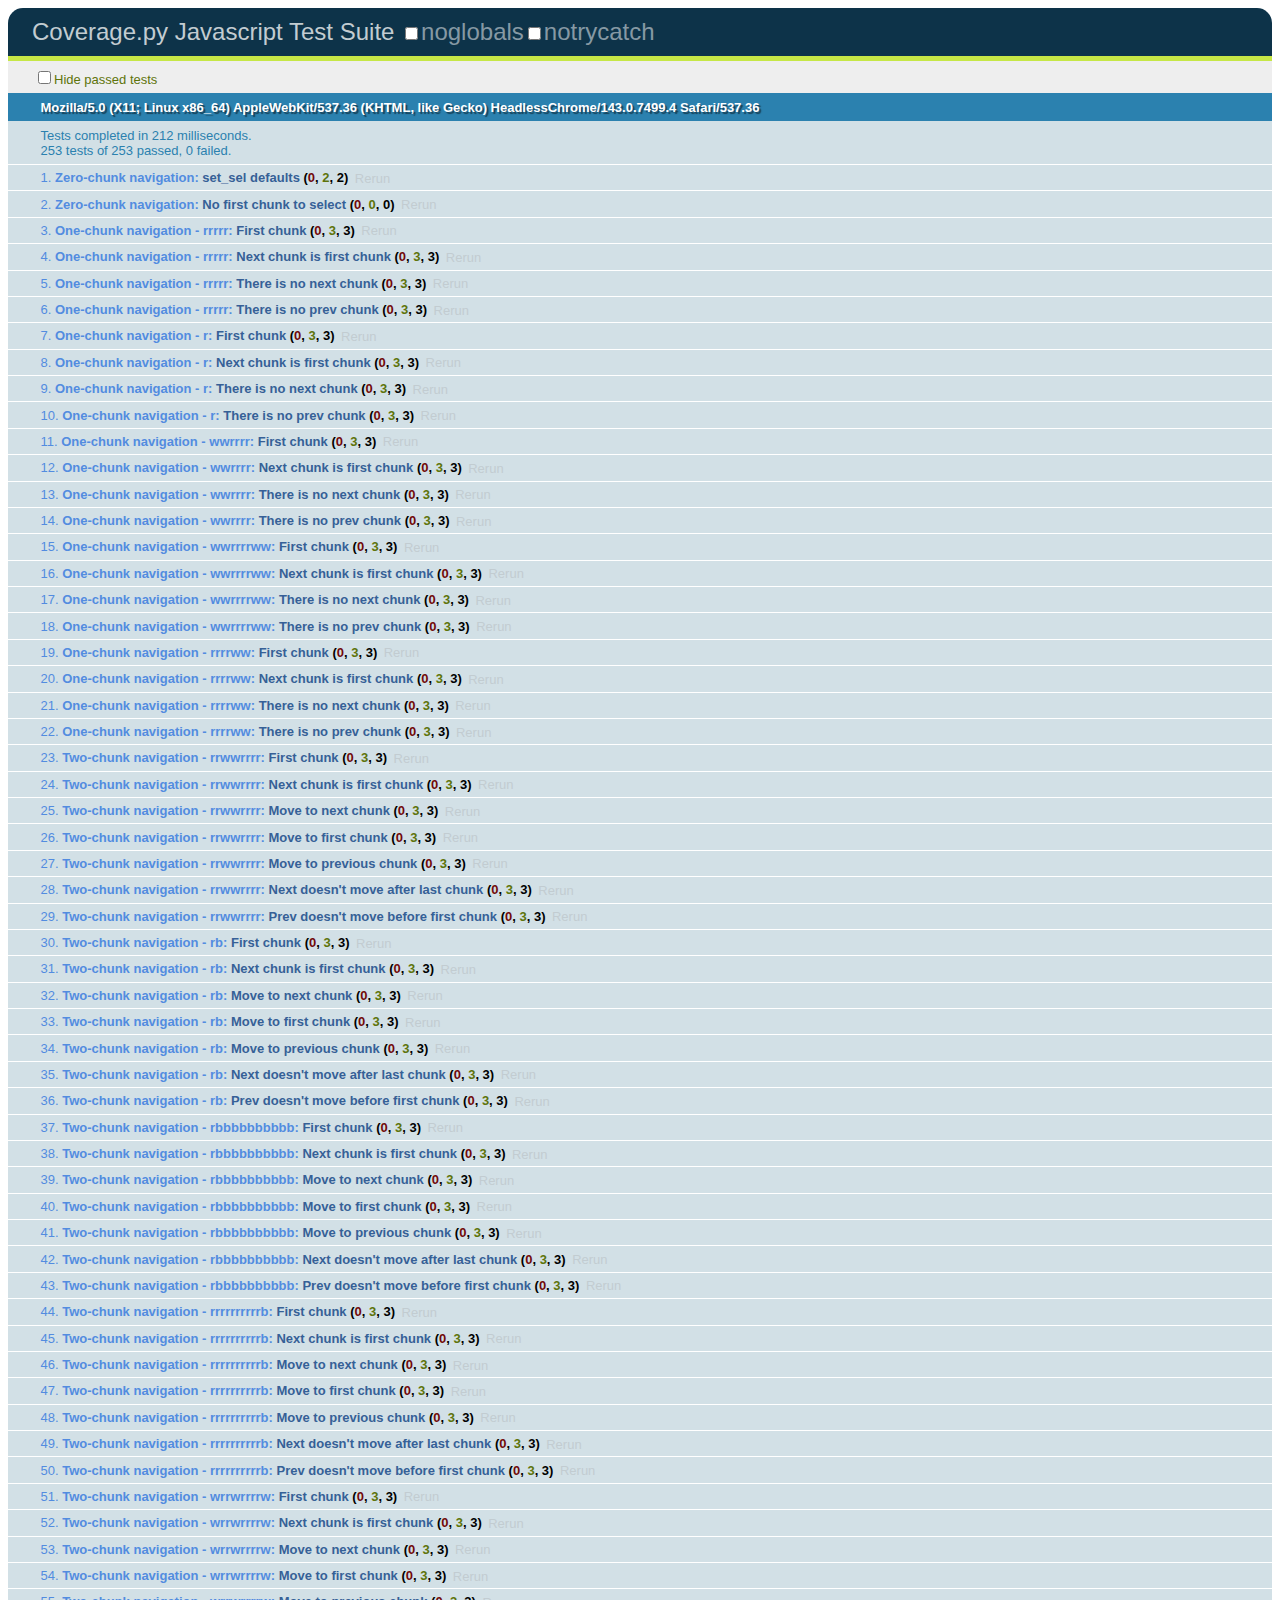
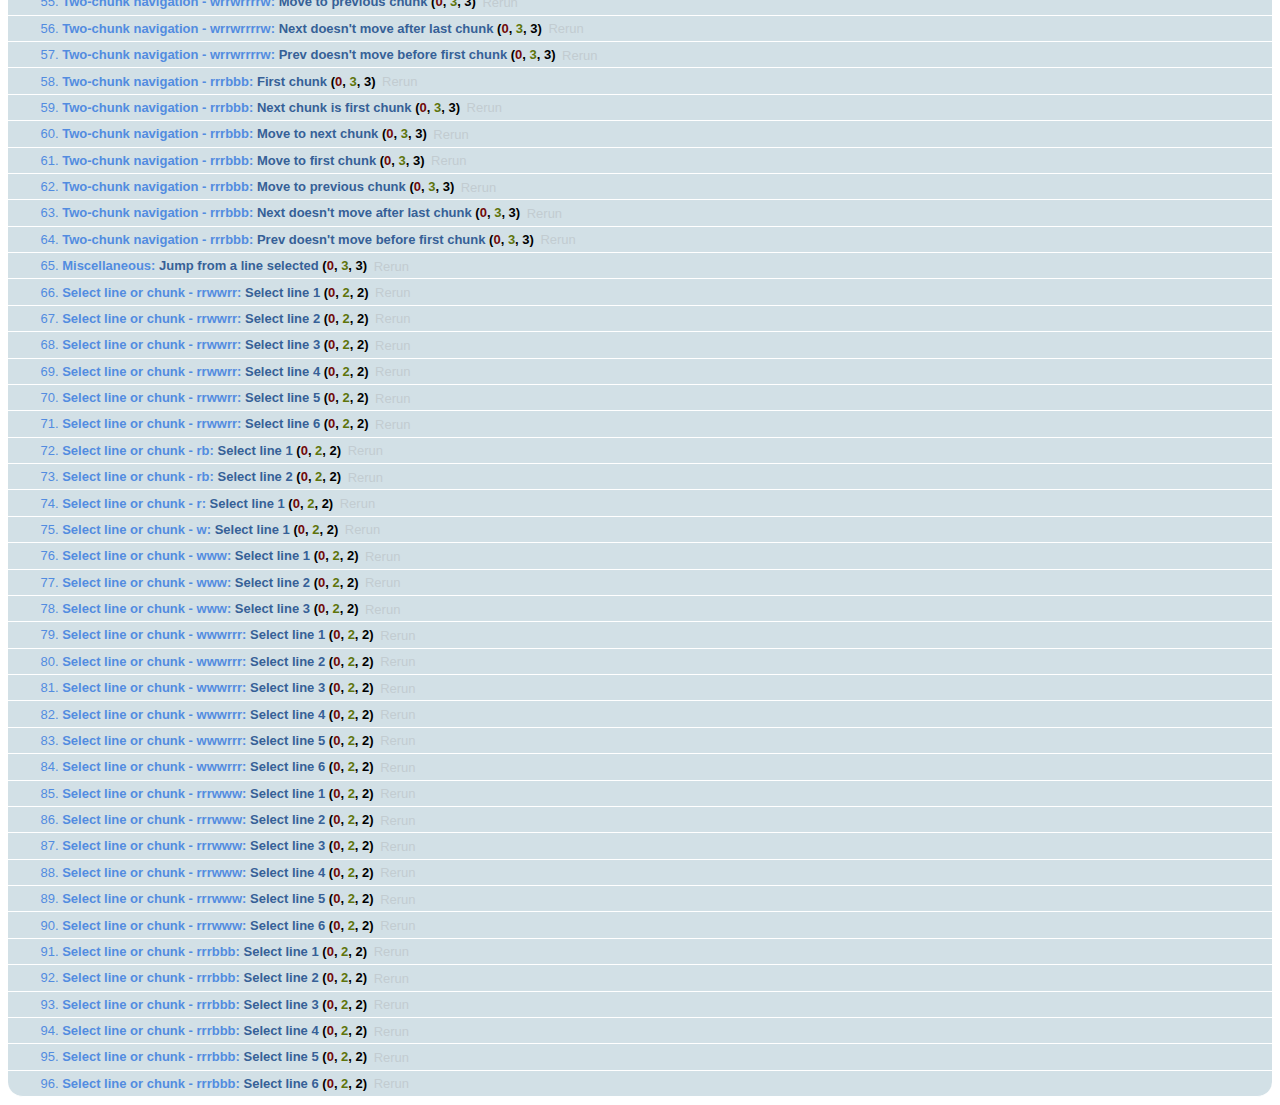
<file: coverage-3.6/test/js/index.html>
<!DOCTYPE html>
<html>
<head>
    <title>Coverage.py Javascript Test Suite</title>
    <link rel="stylesheet" href="../qunit/qunit.css" type="text/css" media="screen">
    <script type="text/javascript" src="../../coverage/htmlfiles/jquery-1.4.3.min.js"></script>
    <script type='text/javascript' src="../../coverage/htmlfiles/jquery.isonscreen.js"></script>
    <script type="text/javascript" src="../../coverage/htmlfiles/coverage_html.js"></script>
    <script type="text/javascript" src="../qunit/qunit.js"></script>
    <script type="text/javascript" src="../qunit/jquery.tmpl.min.js"></script>

    <style>
    .r { background-color: red; }
    .w { }
    .b { background-color: blue; }
    </style>

    <!-- Templates for the coverage report output -->
    <script id="fixture-template" type="text/x-jquery-tmpl">
        <table cellspacing='0' cellpadding='0'>
            <tr>
                <td class='linenos' valign='top'>
                    <!-- #lineno-template goes here -->
                </td>
                <td class='text' valign='top'>
                    <!-- #text-template goes here -->
                </td>
            </tr>
        </table>
    </script>

    <script id="lineno-template" type="text/x-jquery-tmpl">
        <p id='n${number}' class='${klass}'><a href='#n${number}'>${number}</a></p>
    </script>

    <script id="text-template" type="text/x-jquery-tmpl">
        <p id='t${number}' class='${klass}'>Hello, world!</p>
    </script>

    <!-- Pull in the tests -->
    <script type="text/javascript" src="tests.js"></script>

</head>
<body>
    <h1 id="qunit-header">Coverage.py Javascript Test Suite</h1>
    <h2 id="qunit-banner"></h2>
    <div id="qunit-testrunner-toolbar"></div>
    <h2 id="qunit-userAgent"></h2>
    <ol id="qunit-tests"></ol>
    <div id="qunit-fixture"></div>
</body>
</html>
</file>
<file: coverage-3.6/test/qunit/qunit.css>
/**
 * QUnit - A JavaScript Unit Testing Framework
 *
 * http://docs.jquery.com/QUnit
 *
 * Copyright (c) 2011 John Resig, Jörn Zaefferer
 * Dual licensed under the MIT (MIT-LICENSE.txt)
 * or GPL (GPL-LICENSE.txt) licenses.
 */

/** Font Family and Sizes */

#qunit-tests, #qunit-header, #qunit-banner, #qunit-testrunner-toolbar, #qunit-userAgent, #qunit-testresult {
	font-family: "Helvetica Neue Light", "HelveticaNeue-Light", "Helvetica Neue", Calibri, Helvetica, Arial, sans-serif;
}

#qunit-testrunner-toolbar, #qunit-userAgent, #qunit-testresult, #qunit-tests li { font-size: small; }
#qunit-tests { font-size: smaller; }


/** Resets */

#qunit-tests, #qunit-tests ol, #qunit-header, #qunit-banner, #qunit-userAgent, #qunit-testresult {
	margin: 0;
	padding: 0;
}


/** Header */

#qunit-header {
	padding: 0.5em 0 0.5em 1em;

	color: #8699a4;
	background-color: #0d3349;

	font-size: 1.5em;
	line-height: 1em;
	font-weight: normal;

	border-radius: 15px 15px 0 0;
	-moz-border-radius: 15px 15px 0 0;
	-webkit-border-top-right-radius: 15px;
	-webkit-border-top-left-radius: 15px;
}

#qunit-header a {
	text-decoration: none;
	color: #c2ccd1;
}

#qunit-header a:hover,
#qunit-header a:focus {
	color: #fff;
}

#qunit-banner {
	height: 5px;
}

#qunit-testrunner-toolbar {
	padding: 0.5em 0 0.5em 2em;
	color: #5E740B;
	background-color: #eee;
}

#qunit-userAgent {
	padding: 0.5em 0 0.5em 2.5em;
	background-color: #2b81af;
	color: #fff;
	text-shadow: rgba(0, 0, 0, 0.5) 2px 2px 1px;
}


/** Tests: Pass/Fail */

#qunit-tests {
	list-style-position: inside;
}

#qunit-tests li {
	padding: 0.4em 0.5em 0.4em 2.5em;
	border-bottom: 1px solid #fff;
	list-style-position: inside;
}

#qunit-tests.hidepass li.pass, #qunit-tests.hidepass li.running  {
	display: none;
}

#qunit-tests li strong {
	cursor: pointer;
}

#qunit-tests li a {
	padding: 0.5em;
	color: #c2ccd1;
	text-decoration: none;
}
#qunit-tests li a:hover,
#qunit-tests li a:focus {
	color: #000;
}

#qunit-tests ol {
	margin-top: 0.5em;
	padding: 0.5em;

	background-color: #fff;

	border-radius: 15px;
	-moz-border-radius: 15px;
	-webkit-border-radius: 15px;

	box-shadow: inset 0px 2px 13px #999;
	-moz-box-shadow: inset 0px 2px 13px #999;
	-webkit-box-shadow: inset 0px 2px 13px #999;
}

#qunit-tests table {
	border-collapse: collapse;
	margin-top: .2em;
}

#qunit-tests th {
	text-align: right;
	vertical-align: top;
	padding: 0 .5em 0 0;
}

#qunit-tests td {
	vertical-align: top;
}

#qunit-tests pre {
	margin: 0;
	white-space: pre-wrap;
	word-wrap: break-word;
}

#qunit-tests del {
	background-color: #e0f2be;
	color: #374e0c;
	text-decoration: none;
}

#qunit-tests ins {
	background-color: #ffcaca;
	color: #500;
	text-decoration: none;
}

/*** Test Counts */

#qunit-tests b.counts                       { color: black; }
#qunit-tests b.passed                       { color: #5E740B; }
#qunit-tests b.failed                       { color: #710909; }

#qunit-tests li li {
	margin: 0.5em;
	padding: 0.4em 0.5em 0.4em 0.5em;
	background-color: #fff;
	border-bottom: none;
	list-style-position: inside;
}

/*** Passing Styles */

#qunit-tests li li.pass {
	color: #5E740B;
	background-color: #fff;
	border-left: 26px solid #C6E746;
}

#qunit-tests .pass                          { color: #528CE0; background-color: #D2E0E6; }
#qunit-tests .pass .test-name               { color: #366097; }

#qunit-tests .pass .test-actual,
#qunit-tests .pass .test-expected           { color: #999999; }

#qunit-banner.qunit-pass                    { background-color: #C6E746; }

/*** Failing Styles */

#qunit-tests li li.fail {
	color: #710909;
	background-color: #fff;
	border-left: 26px solid #EE5757;
}

#qunit-tests > li:last-child {
	border-radius: 0 0 15px 15px;
	-moz-border-radius: 0 0 15px 15px;
	-webkit-border-bottom-right-radius: 15px;
	-webkit-border-bottom-left-radius: 15px;
}

#qunit-tests .fail                          { color: #000000; background-color: #EE5757; }
#qunit-tests .fail .test-name,
#qunit-tests .fail .module-name             { color: #000000; }

#qunit-tests .fail .test-actual             { color: #EE5757; }
#qunit-tests .fail .test-expected           { color: green;   }

#qunit-banner.qunit-fail                    { background-color: #EE5757; }


/** Result */

#qunit-testresult {
	padding: 0.5em 0.5em 0.5em 2.5em;

	color: #2b81af;
	background-color: #D2E0E6;

	border-bottom: 1px solid white;
}

/** Fixture */

#qunit-fixture {
	position: absolute;
	top: -10000px;
	left: -10000px;
}
</file>
